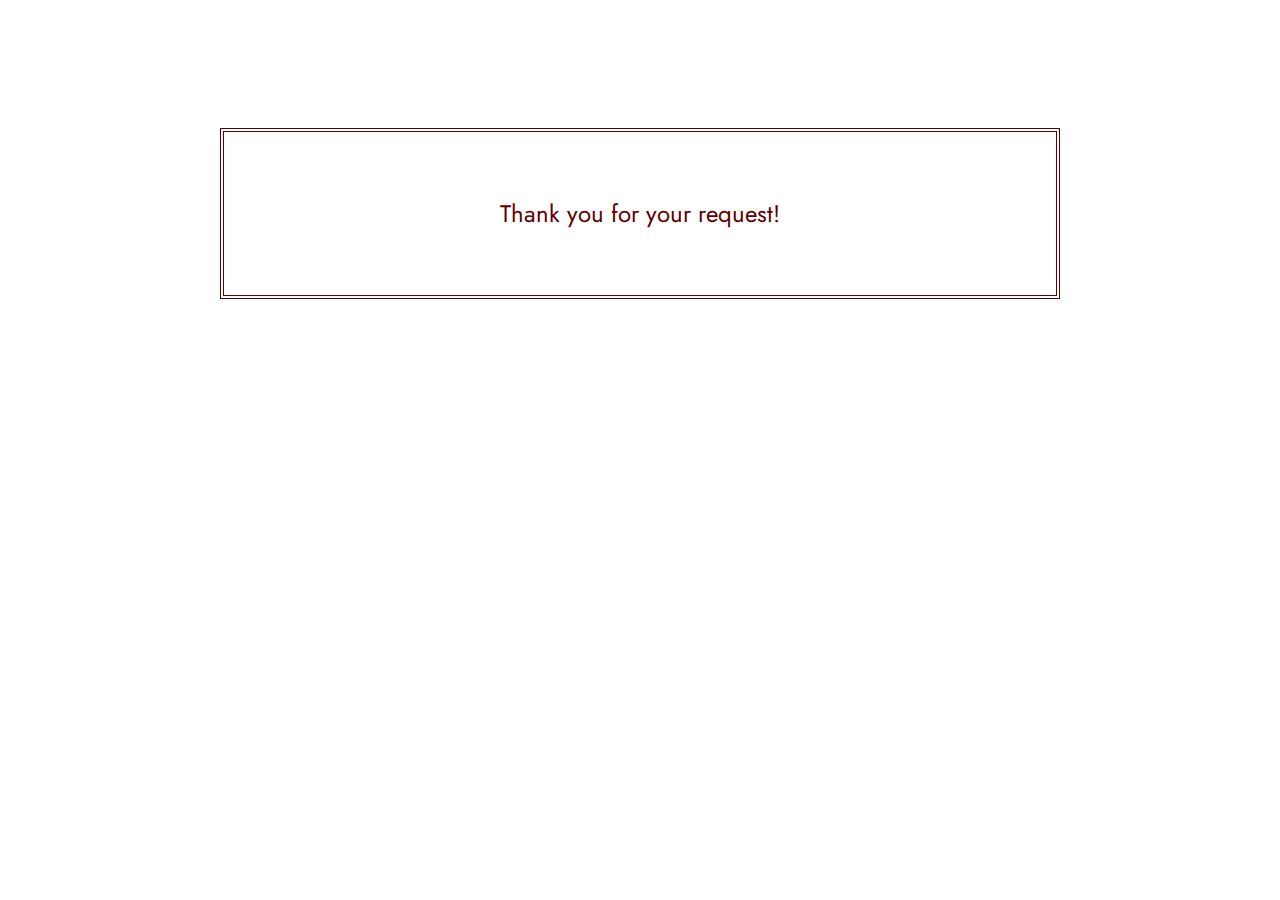
<file: submit.html>
<!DOCTYPE html>
<html lang="en">

<head>
    <meta charset="UTF-8">
    <meta http-equiv="X-UA-Compatible" content="IE=edge">
    <meta name="viewport" content="width=device-width, initial-scale=1.0">

    <meta name="description" content="Traveling to Slovakia">
    <meta name="keywords" content="Travel, Slovakia, Hiking, Swimming, Holidays, Eastern Europe ">

    <link rel="stylesheet" href="assets/css/style.css" type="text/css">
    <title>Travel To Slovakia</title>

</head>

<body>
    <div class="thank-you">
        <p>Thank you for your request!</p>
    </div>
</body>
</file>
<file: assets/css/style.css>
@import url('https://fonts.googleapis.com/css2?family=Jost:wght@300&family=Manrope:wght@300&display=swap');

/*body*/
* {
	margin: 0;
	padding: 0;
	border: none;
}

body {
	font-family: 'Manrope', sans-serif;
	color: black;
	background-color: #FFFFFF;
}

a {
	text-decoration-line: none;
	color: inherit;
}


.image-banner {

	width: 100%;
	animation: fadeIn 5s;
	border-radius: 0.5%;
}

@keyframes fadeIn {

	/*Main image banner fade in effect*/
	0% {
		opacity: 0;
	}

	100% {
		opacity: 1;
	}
}

/*nav bar*/

.menu {
	font-size: 120%;
	list-style-type: none;
	letter-spacing: 1px;
	clear: left;
	width: max-content;
	margin: 0 auto 10px;

	text-align: center;
	border-bottom: 2px ridge #6100009c;
	word-spacing: 10px;
}

.menu li {
	display: inline;

}

.active {
	border-bottom: 2px solid #FFFFFF;
}

/*Header + Headings*/

h1,
h2 {
	text-transform: uppercase;
	font-family: 'Jost', sans-serif;
	letter-spacing: 1px;
	color: #000000;
	text-align: center;
}

h2 {
	color: #610000;
	margin-top: 25px;
	margin-bottom: 10px;
}

.logo {
	font-size: 200%;
	width: 350px;
	margin: 0 auto;
}

/*Text structure*/

.wrapper p {
	margin: 0 10%;
	max-width: 80%;
	line-height: 25px;
}

.text p {
	text-align: center;
}

/*Footer - Social links*/

footer {
	clear: both;
}

.social {

	text-align: center;
}

.social>li {
	display: inline;
}

.social i {
	font-size: 180%;
	margin: 1%;
	padding: 5%;
}

/*gallery*/

.gallery {
	text-align: center;
	margin: 40px auto;
	line-height: 15px;
}

.gallery h2 {
	font-size: 150%;
	margin-bottom: 40px;
}

.picture {
	max-width: 100%;
	transition: transform 1s;
}

.picture:hover {
	transform: scale(1.05);
	/*Gallery images hover effect*/
}

/*form*/

.form-main {
	margin: 25px auto;
	width: 80%;
}

.contact-details {
	margin: 50px auto;

	width: 80%;
	height: fit-content;
	clear: left;
	text-align: center;
}

.contact-details p {
	margin-top: 30px;
}

.text-input {
	width: 100%;
	height: 25px;
	margin: 5px 0 20px 0;
	border: 3px double black;
	border-radius: 2px;
}

#comment {
	border: 3px double black;
	width: 100%;
	margin: 5px 0 20px 0;
}

.submit {
	background-color: #0000002a;
	font-size: 110%;
	display: block;
	padding: 10px;
	border-radius: 5px;
	margin: 0 auto;
	font-family: 'Manrope', sans-serif;
}

.submit:hover {
	font-size: 120%;
}

.thank-you {
	max-width: 55%;
	margin: 10% auto;
	padding: 5%;
	border: 4px double #600101;
	text-align: center;
	color: #610000;
	font-family: 'Jost', sans-serif;
	font-size: 150%;
}

/*media queries*/

/*For medium screen devices 850px and above*/

@media screen and (min-width : 650px) {
	/*contact*/

	.form-main {
		margin: 5% auto 15%;
		width: 50%;
	}

	/*logo and nav bar*/
	.logo {
		margin-left: 20px;
		display: inline;
		font-size: 250%;
	}

	.navbar {
		margin: 15px 10px 0 0;
		float: right;
	}

	/*main page*/
	.wrapper {
		margin: 0 auto;
		width: 65%;
		text-align: justify;
	}
}

/*For large screen devices 1200px and above*/

@media screen and (min-width : 1000px) {
	.logo {
		margin-left: 20px;
		display: inline;
		font-size: 250%;
	}

	.navbar {
		margin: 15px 10px 0 0;
		float: right;
	}

	.image-banner {
		height: 600px;
		object-fit: cover;
	}

	/*mainpage*/

	.text p {
		text-align: left;
		padding: 0 20px;
	}

	.left-about {
		width: 25%;
		float: left;
	}

	.center-about {
		width: 25%;
		margin-left: 13%;
		display: inline-block;
	}

	.center-about p {
		text-align: center;
	}

	.center-about h2,
	#right-about h2 {
		margin-top: 0px;
		padding-top: 25px;
	}

	.right-about {
		width: 25%;
		float: right;
	}

	.right-about p {
		text-align: right;
		margin-right: 0;
		padding-right: 0;
	}

	.right-about h2 {
		padding-left: 30%;
	}

	/*gallery*/

	.city {
		float: left;
		width: 33.33%;
	}

	.nature {
		width: 33.33%;
		display: inline-block;
	}

	.history {
		width: 33.33%;
		float: right;
	}

	/*contact*/

	.form-main {
		margin: 5% auto 5%;
		width: 25%;
	}
}
</file>
